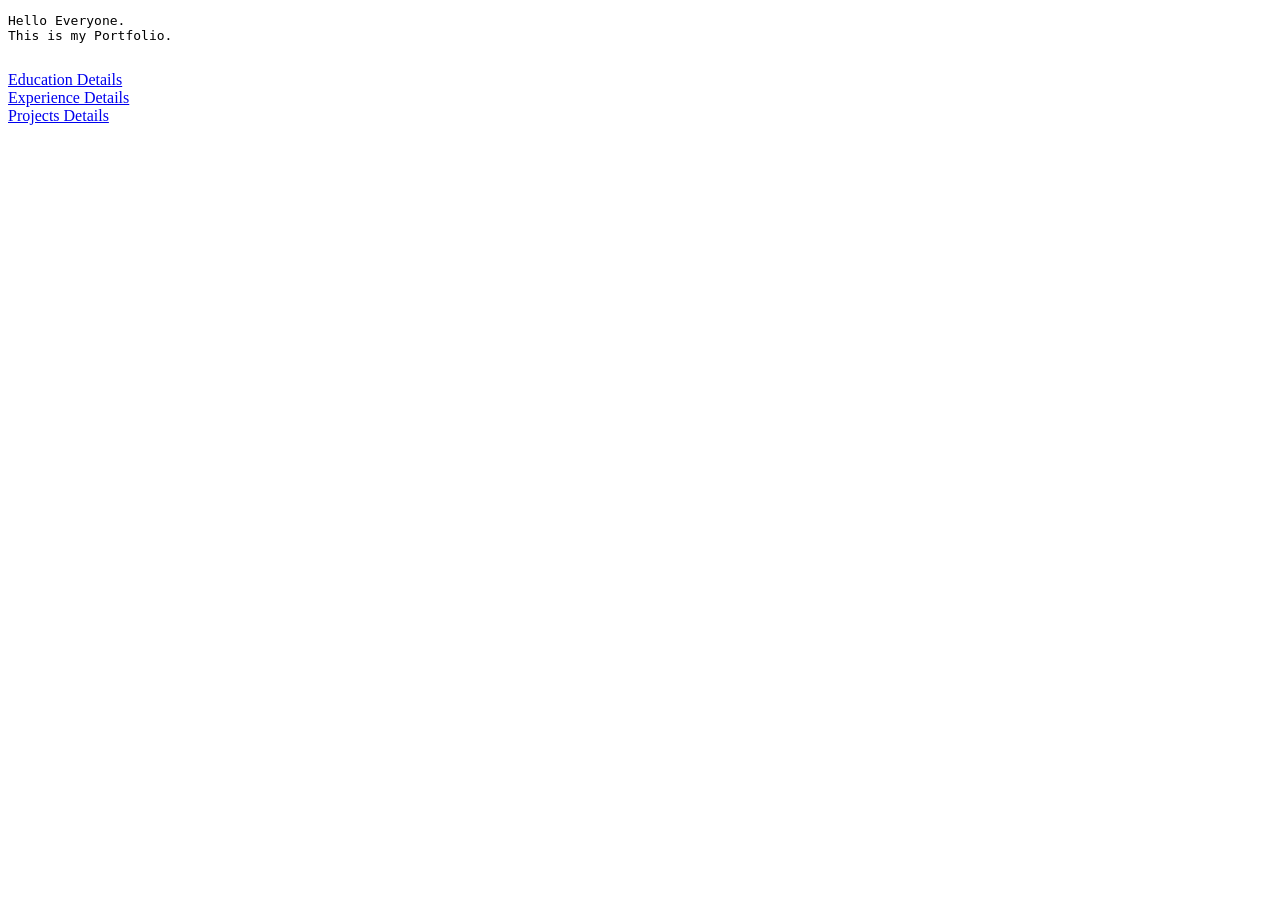
<file: Portfolio/index.html>
<!DOCTYPE html>
<html lang="en">
<head>
    <meta charset="UTF-8">
    <meta name="viewport" content="width=device-width, initial-scale=1.0">
    <title>My Portfolio</title>
</head>
<body>
   <pre>Hello Everyone.
This is my Portfolio.
   </pre> 
   <a href="education.html">Education Details</a>
   <br>
   <a href="experience.html">Experience Details</a>
   <br>
   <a href="projects.html">Projects Details</a>
</body>
</html>
</file>
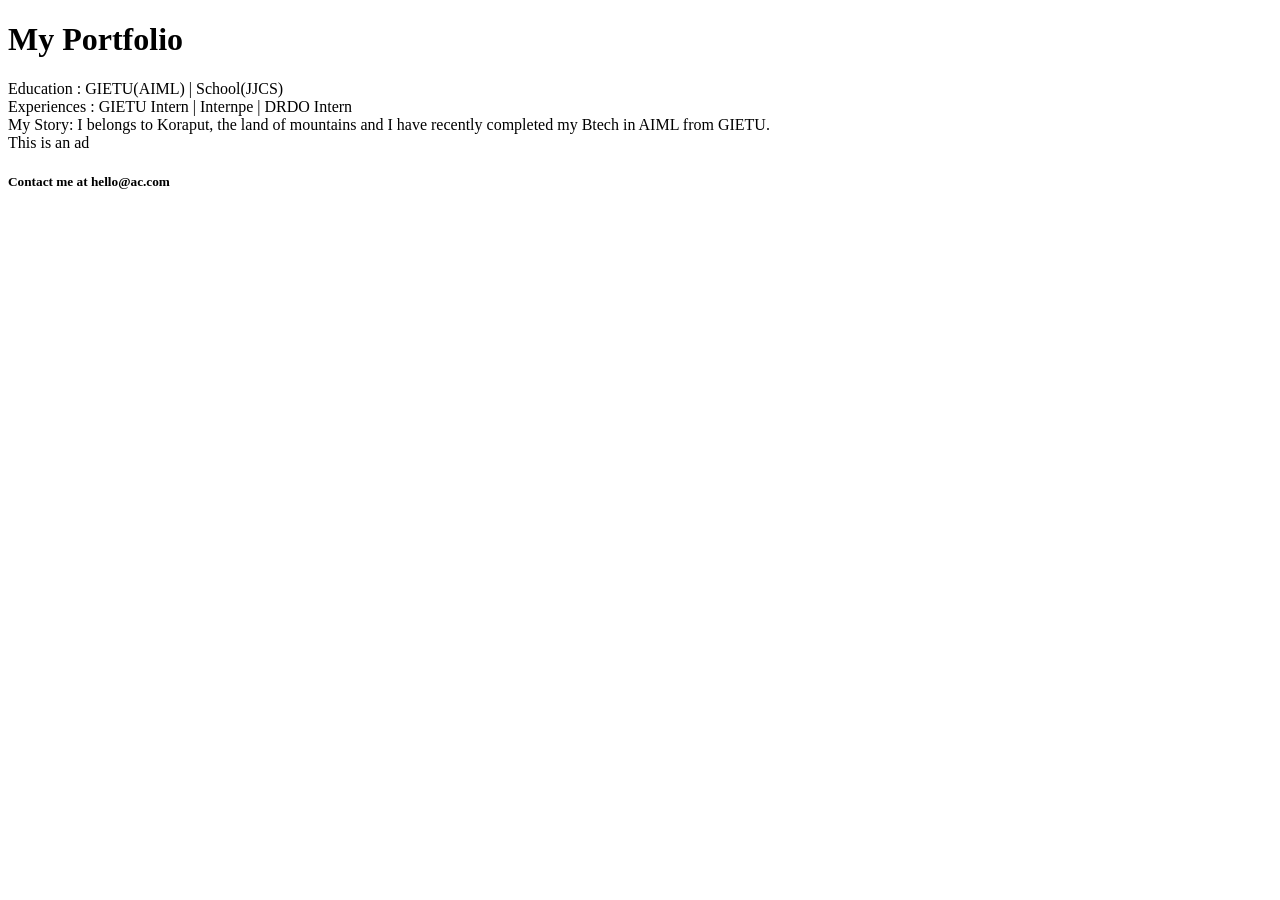
<file: Practice/index.html>
<!DOCTYPE html>
<html lang="en">
<head>
    <meta charset="UTF-8">
    <meta name="viewport" content="width=device-width, initial-scale=1.0">
    <title>My First Page</title>
</head>
<body>
    <header>
        <h1>My Portfolio</h1>
    </header>    
    <main>
        <section>Education : GIETU(AIML) | School(JJCS)</section>
        <section>Experiences : GIETU Intern | Internpe | DRDO Intern</section>
        <article>My Story: I belongs to Koraput, the land of mountains and I have recently completed my Btech in AIML from GIETU.</article>
        <aside>This is an ad</aside>
    </main>
    <footer>
        <h5>Contact me at hello@ac.com</h5>
    </footer>
</body>
</html>
</file>
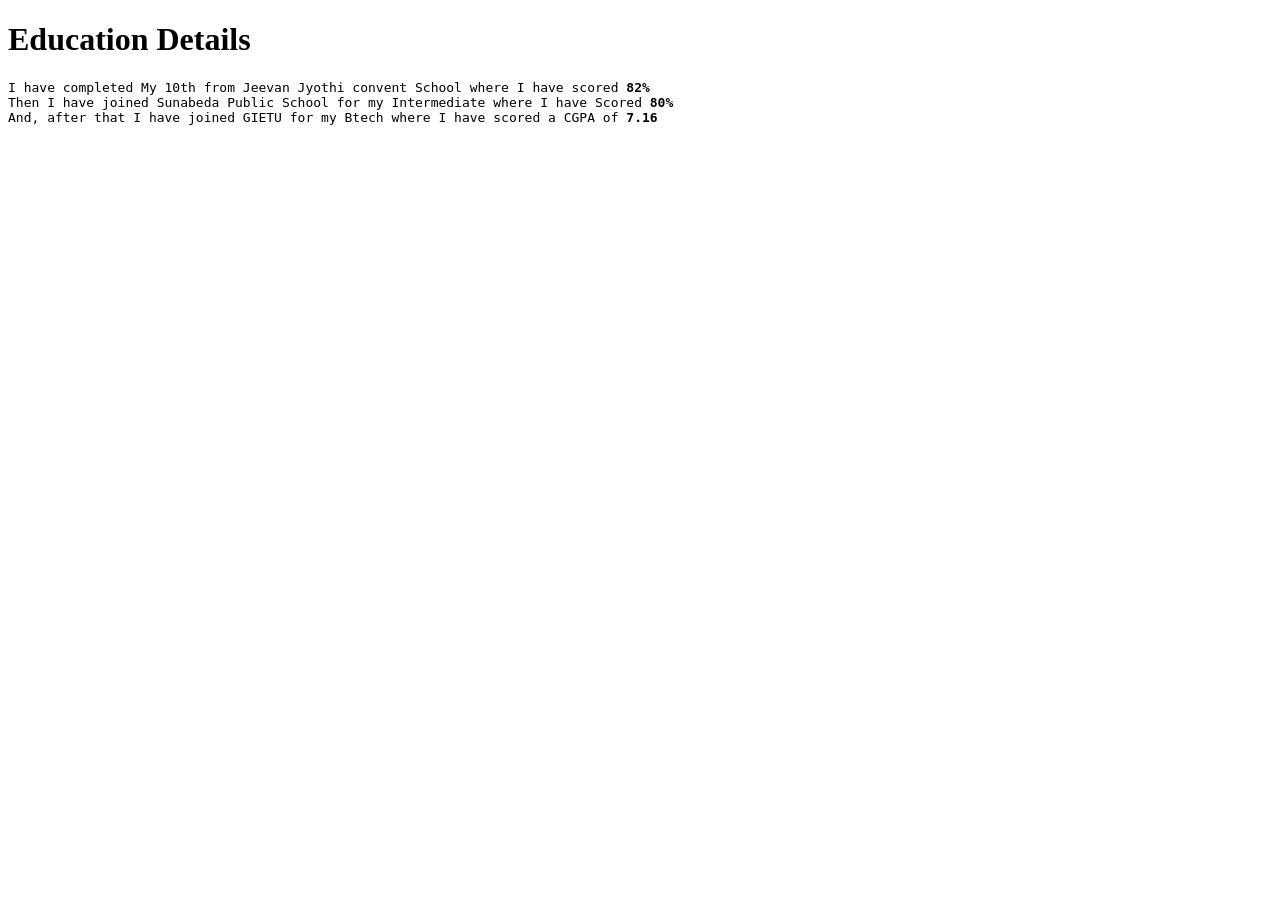
<file: Portfolio/education.html>
<!DOCTYPE html>
<html lang="en">
<head>
    <meta charset="UTF-8">
    <meta name="viewport" content="width=device-width, initial-scale=1.0">
    <title>Education</title>
</head>
<body>
    <h1>Education Details</h1>
    <pre>I have completed My 10th from Jeevan Jyothi convent School where I have scored <b>82%</b>
Then I have joined Sunabeda Public School for my Intermediate where I have Scored <b>80%</b>
And, after that I have joined GIETU for my Btech where I have scored a CGPA of <b>7.16</b></pre>
</body>
</html>
</file>
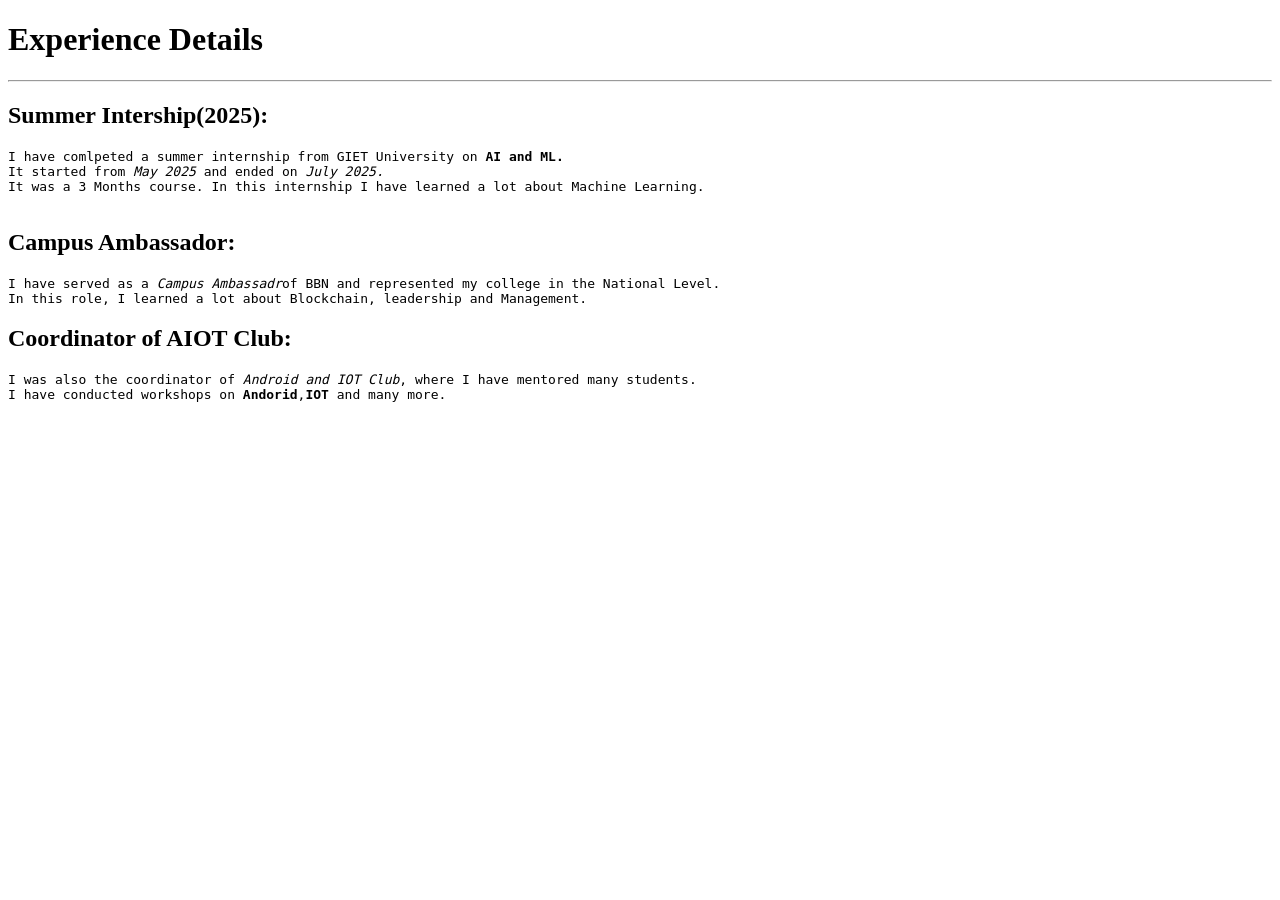
<file: Portfolio/experience.html>
<!DOCTYPE html>
<html lang="en">
<head>
    <meta charset="UTF-8">
    <meta name="viewport" content="width=device-width, initial-scale=1.0">
    <title>Experience</title>
</head>
<body>
    <h1>Experience Details</h1>
    <hr>
    <h2>Summer Intership(2025):</h2>
    <pre>I have comlpeted a summer internship from GIET University on <b>AI and ML.</b>
It started from <i>May 2025</i> and ended on <i>July 2025.</i>
It was a 3 Months course. In this internship I have learned a lot about Machine Learning.
    </pre>
    <h2>Campus Ambassador:</h2>
    <pre>I have served as a <i>Campus Ambassadr</i>of BBN and represented my college in the National Level.
In this role, I learned a lot about Blockchain, leadership and Management.
</pre>
    <h2>Coordinator of AIOT Club:</h2>
    <pre>I was also the coordinator of <i>Android and IOT Club</i>, where I have mentored many students.
I have conducted workshops on <b>Andorid</b>,<b>IOT</b> and many more.</pre>
</body>
</html>
</file>
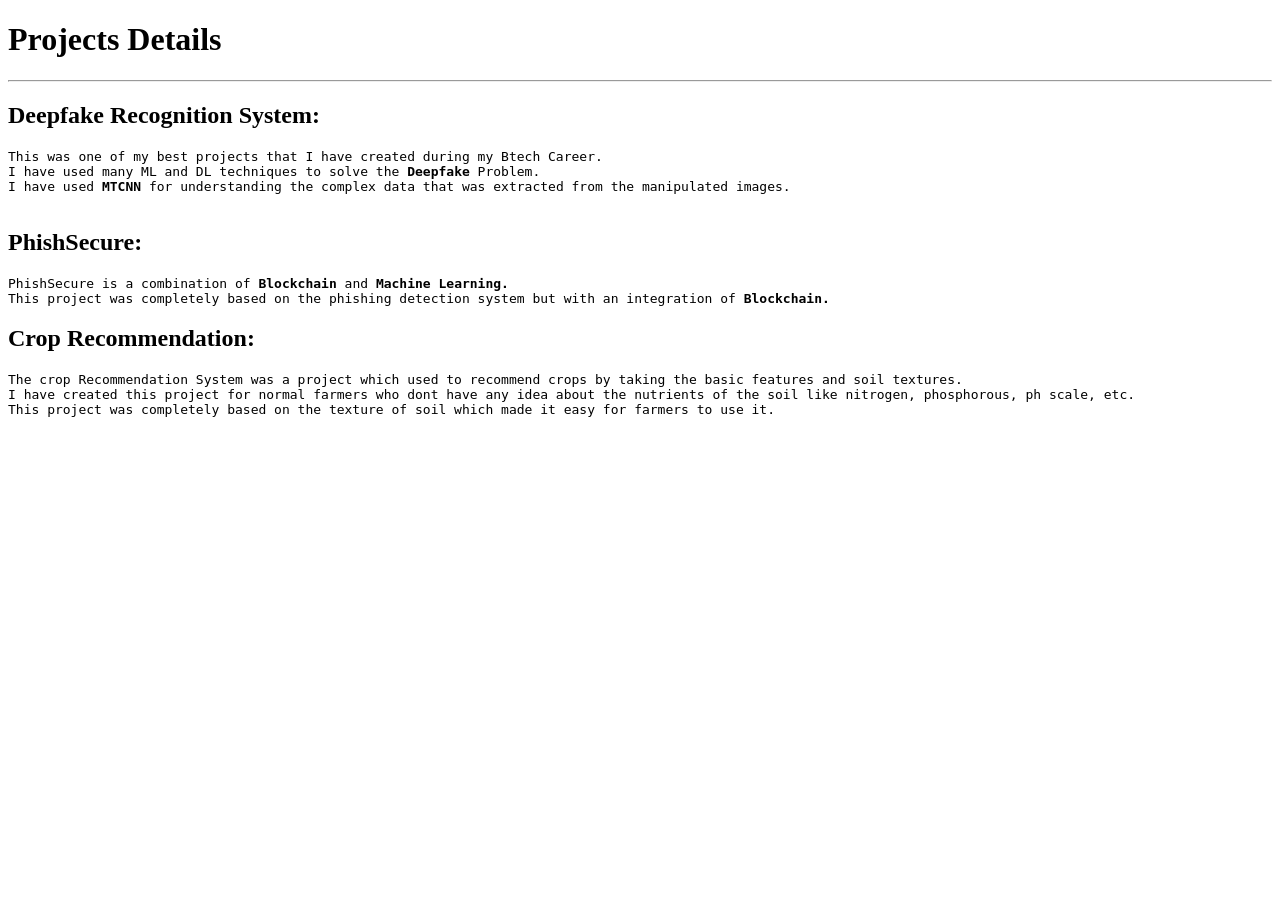
<file: Portfolio/projects.html>
<!DOCTYPE html>
<html lang="en">
<head>
    <meta charset="UTF-8">
    <meta name="viewport" content="width=device-width, initial-scale=1.0">
    <title>Projects</title>
</head>
<body>
    <h1>Projects Details</h1>
    <hr>
    <h2>Deepfake Recognition System:</h2>
    <pre>This was one of my best projects that I have created during my Btech Career.
I have used many ML and DL techniques to solve the <b>Deepfake</b> Problem.
I have used <b>MTCNN</b> for understanding the complex data that was extracted from the manipulated images.
    </pre>
    <h2>PhishSecure:</h2>
    <pre>PhishSecure is a combination of <b>Blockchain</b> and <b>Machine Learning.</b>
This project was completely based on the phishing detection system but with an integration of <b>Blockchain.</b></pre>
    <h2>Crop Recommendation:</h2>
    <pre>The crop Recommendation System was a project which used to recommend crops by taking the basic features and soil textures.
I have created this project for normal farmers who dont have any idea about the nutrients of the soil like nitrogen, phosphorous, ph scale, etc.
This project was completely based on the texture of soil which made it easy for farmers to use it.
    </pre>
</body>
</html>
</file>
